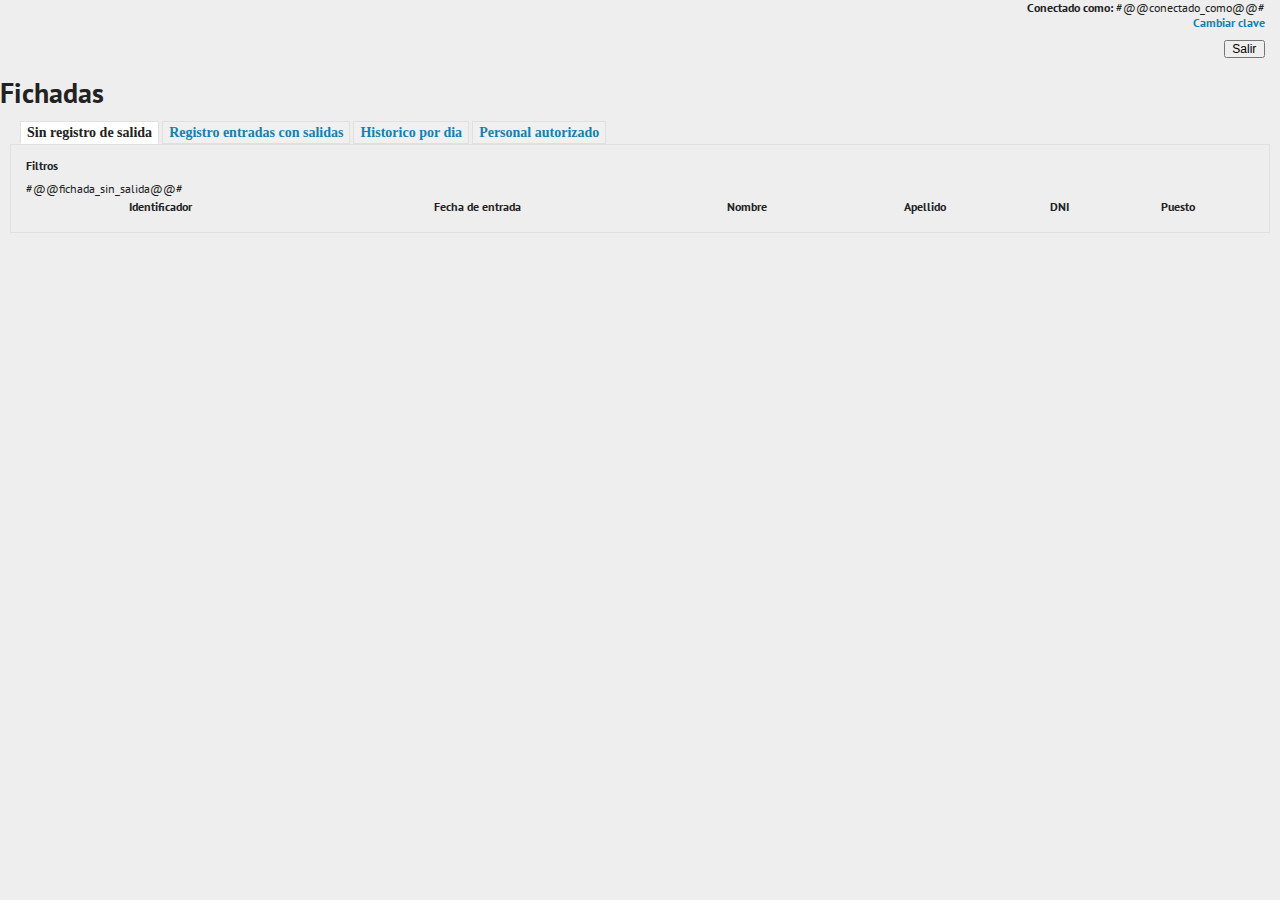
<file: index.html>
<!doctype html>
<html lang="en" class="no-js">
  <head>
  <meta charset="utf-8" />
    <title>Registro de fichadas de la zona primaria</title>
    <style type="text/css" media="screen">
      @import "css/style.css";
    </style>
    <!-- SimpleTabs -->
    <script type="text/javascript" src="js/simpletabs_1.3.js"></script>
    <style type="text/css" media="screen">
      @import "css/simpletabs.css";
    </style>
    <script type="text/javascript" src="js/tablefilter.js"></script>
    <script type="text/javascript" src="js/vista_personal_autorizado.js"></script>
    <link rel="stylesheet" type="text/css" media="print" href="css/print.css"/>
  </head>
  <body>
    <div id="info_login" style="margin-right: 15px" align="right">
      <b>Conectado como: </b>#@@conectado_como@@#
      <br>
      <a href="cambio_clave.php" style="margin-top:10px">Cambiar clave</a>
      <form action="salir.php">
        <input type="submit" value="  Salir  " style="margin-top:10px">
      </form>
    </div>
    <h2>Fichadas</h2>
    <div class="simpleTabs">
      <ul class="simpleTabsNavigation">
        <li><a href="#">Sin registro de salida</a></li>
        <li><a href="#">Registro entradas con salidas</a></li>
        <li><a href="#">Historico por dia</a></li>
        <li><a href="#">Personal autorizado</a></li>
      </ul>
      <div class="simpleTabsContent" id="d_fichada_sin_salida">
        <p>Filtros</p>
        <table width="100%" id="t_fichada_sin_salida">
          <th>Identificador</th>
          <th>Fecha de entrada</th>
          <th>Nombre</th>
          <th>Apellido</th>
          <th>DNI</th>
          <th>Puesto</th>
          #@@fichada_sin_salida@@#
        </table>
      </div>
      <div class="simpleTabsContent" id="d_fichada_con_salida">
        <p>Filtros
        <table width="100%" id="t_fichada_con_salida">
          <th>Identificador</th>
          <th>Fecha de entrada</th>
          <th>Fecha de salida</th>
          <th>Nombre</th>
          <th>Apellido</th>
          <th>DNI</th>
          <th>Puesto entrada</th>
          <th>Puesto salida</th>
          #@@fichada_con_salida@@#
        </table>
      </div>
      <div class="simpleTabsContent">
        <p>Ingrese las fechas en formato año-mes-dia. Ejemplo: 2013-01-15.</p>
        <form action="procesar_fechas.php" target="_blank">
          <table style="margin: 15px">
            <tr>
              <td align="left">
                <b>Desde:</b>
              </td>
              <td>
                <input type="text" name="fdesde">
              </td>
            </tr>
            <tr>
              <td align="left">
                <b>Hasta:</b>
              </td>
              <td>
                <input type="text" name="fhasta">
              </td>
            </tr>
          </table>
          <input type="submit" value=" Mostrar ">
        </form>
      </div>
      <div class="simpleTabsContent">
        <form action="procesar_personal.php" method="post" onkeypress="return event.keyCode != 13;" onsubmit="return confirm('Confirma?');">  
           <div style="position: fixed">
             <h1>Personal autorizado.</h1>
             <table style="margin: 15px;">
               <tr>
                 <td align="left">
                   <b>Nombre:</b>
                 </td>
                 <td>
                   <input id="vpa_i_name" type="text" name="name" align="left">
                 </td>
               </tr>
               <tr>
                 <td align="left">
                   <b>Apellido:</b>
                 </td>
                 <td>
                   <input id="vpa_i_surname" type="text" name="surname" align="left">
                 </td>
               </tr>
               <tr>
                 <td align="left">
                   <b>DNI:</b>
                 </td>
                 <td>
                   <input id="vpa_i_dni" type="text" name="dni" align="left">
                 </td>
               </tr>
               <tr>
                 <td>
                 </td>
                 <td>
                   <input id="vpa_i_old_dni" type="text" name="old_dni" align="left" readonly="readonly">
                 </td>
               <tr>
             </table>
             <div id="abm-buttons">
               <input type="submit" value=" Crear/Actualizar " name="send_person_data">
               <input type="button" onclick="clean_stuf_data()" style="margin-left: 10px" value="  Limpiar  ">
               <input type="submit" value=" Eliminar " style="margin-left: 40px" name="delete_person_data">
             </div>
             <div style="margin-top:15px; font-weight: bold;">
             #@@mensaje_operacion@@#
             </div>
           </div>
           <div style="margin-left: 280px">
             <table width="80%" id="t_personal_autorizado">
               <th>Nombre</th>
               <th>Apellido</th>
               <th>DNI</th>
               #@@personal_autorizado@@#
             </table>
           </div>
        </form>
      </div>
    </div>
    <script language="javascript" type="text/javascript">
	setFilterGrid("t_fichada_sin_salida",0);
	setFilterGrid("t_fichada_con_salida",0);
	setFilterGrid("t_personal_autorizado",0);
    </script> 
  </body>
</html>
</file>
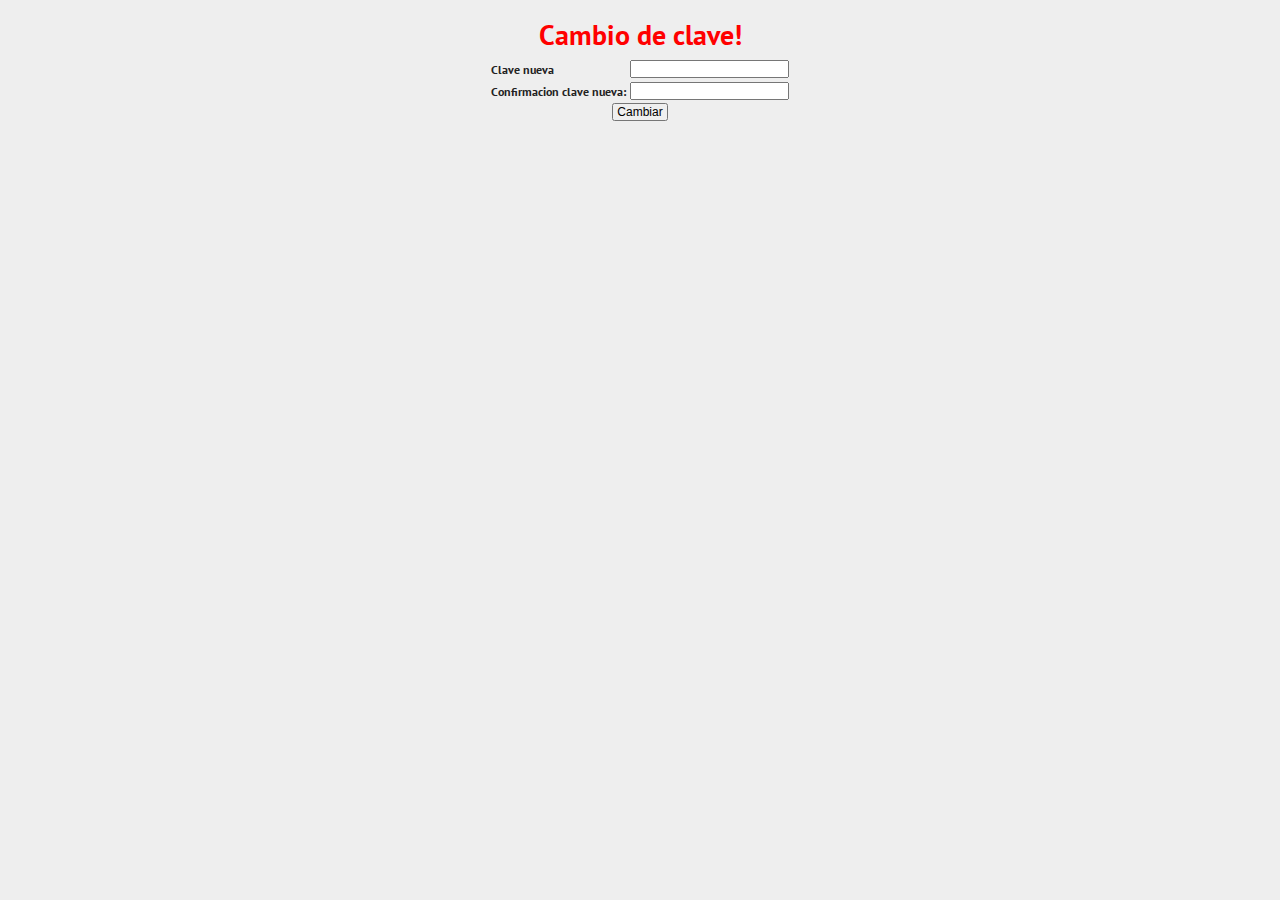
<file: cambiar_clave.html>
<!doctype html>
<html lang="en" class="no-js">
  <head>
  <meta charset="utf-8" />
    <style type="text/css" media="screen">
      @import "css/style.css";
    </style>
  </head>
  <body>
    <div id="login" align="center">
      <h2 style="color: #FF0000">Cambio de clave!</h2>
      <form action="cambiar_clave.php" method="post" onsubmit="return confirm('Su sesion se cerrara. Confirma ?');">
        <table>
        <tr>
          <td align="left">
            <b>Clave nueva</b> 
          </td>
          <td align="left">
            <input type="password" name="new_passwd">
          </td>
        </tr>
        <tr>
          <td align="left">
            <b>Confirmacion clave nueva:</b>
          </td>
          <td>
            <input type="password" name="rep_new_passwd">
          </td>
        </tr>
        </table>
        <input type="submit" value=" Cambiar ">
      </form>
    </div>
  </body>
</html>
</file>
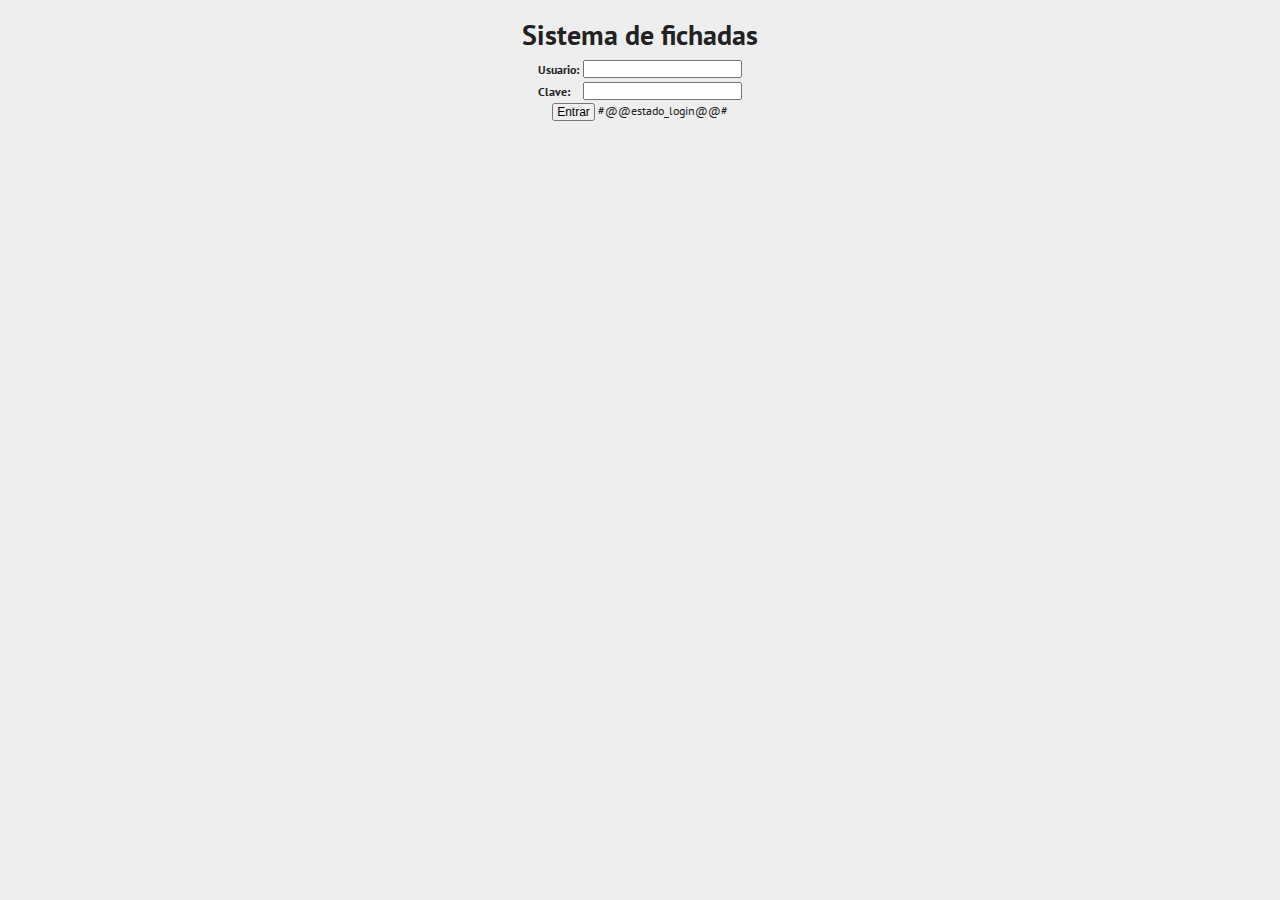
<file: login.html>
<!doctype html>
<html lang="en" class="no-js">
  <head>
  <meta charset="utf-8" />
    <style type="text/css" media="screen">
      @import "css/style.css";
    </style>
  </head>
  <body>
    <div id="login" align="center">
      <h2>Sistema de fichadas</h2>
      <form action="validar.php" method="post">
        <table>
        <tr>
          <td align="left">
            <b>Usuario:</b> 
          </td>
          <td align="left">
            <input type="text" name="user">
          </td>
        </tr>
        <tr>
          <td align="left">
            <b>Clave:</b>
          </td>
          <td>
            <input type="password" name="passwd">
          </td>
        </tr>
        </table>
        <input type="submit" value=" Entrar ">
        #@@estado_login@@#  
      </form>
    </div>
  </body>
</html>
</file>
<file: css/print.css>
h1, h2, h3, div.simpleTabsContent, ul.simpleTabsNavigation {
  display: none;
}

div.simpleTabsContent.currentTab {
  display: block;
}
</file>
